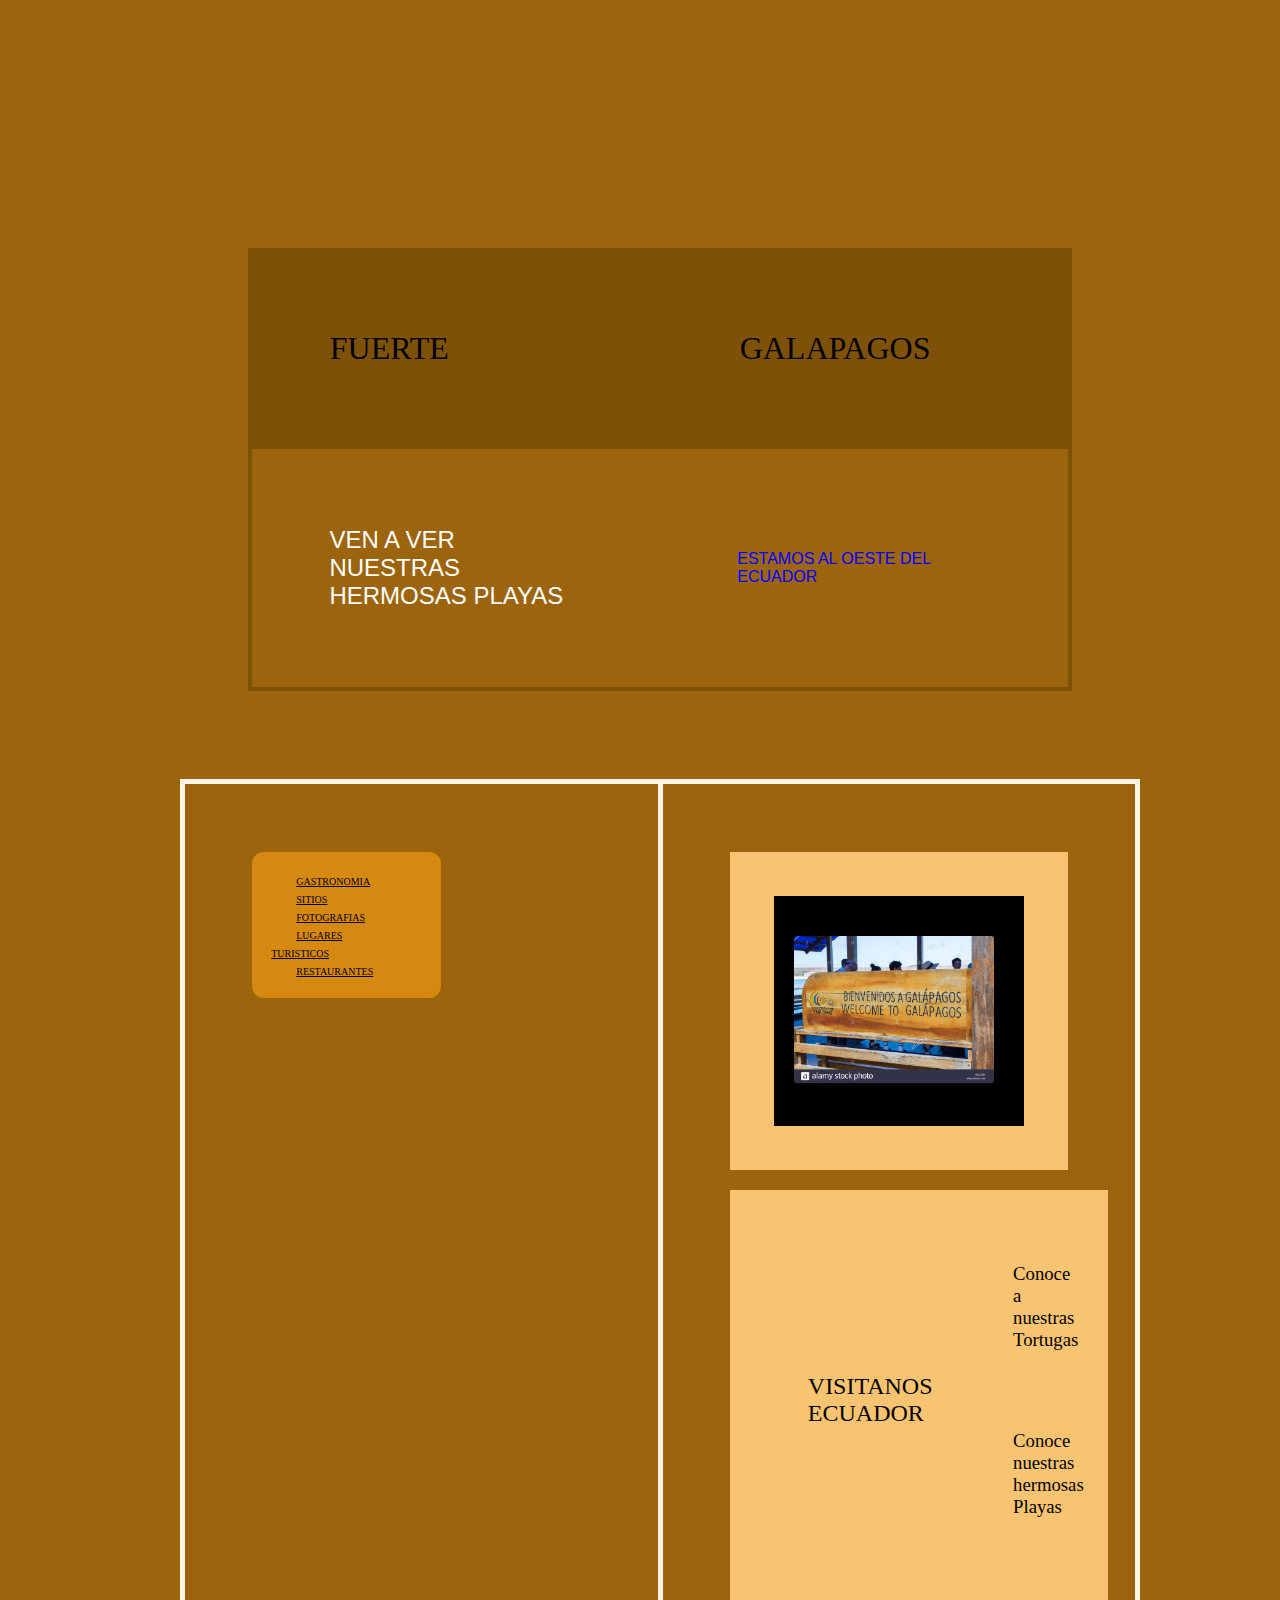
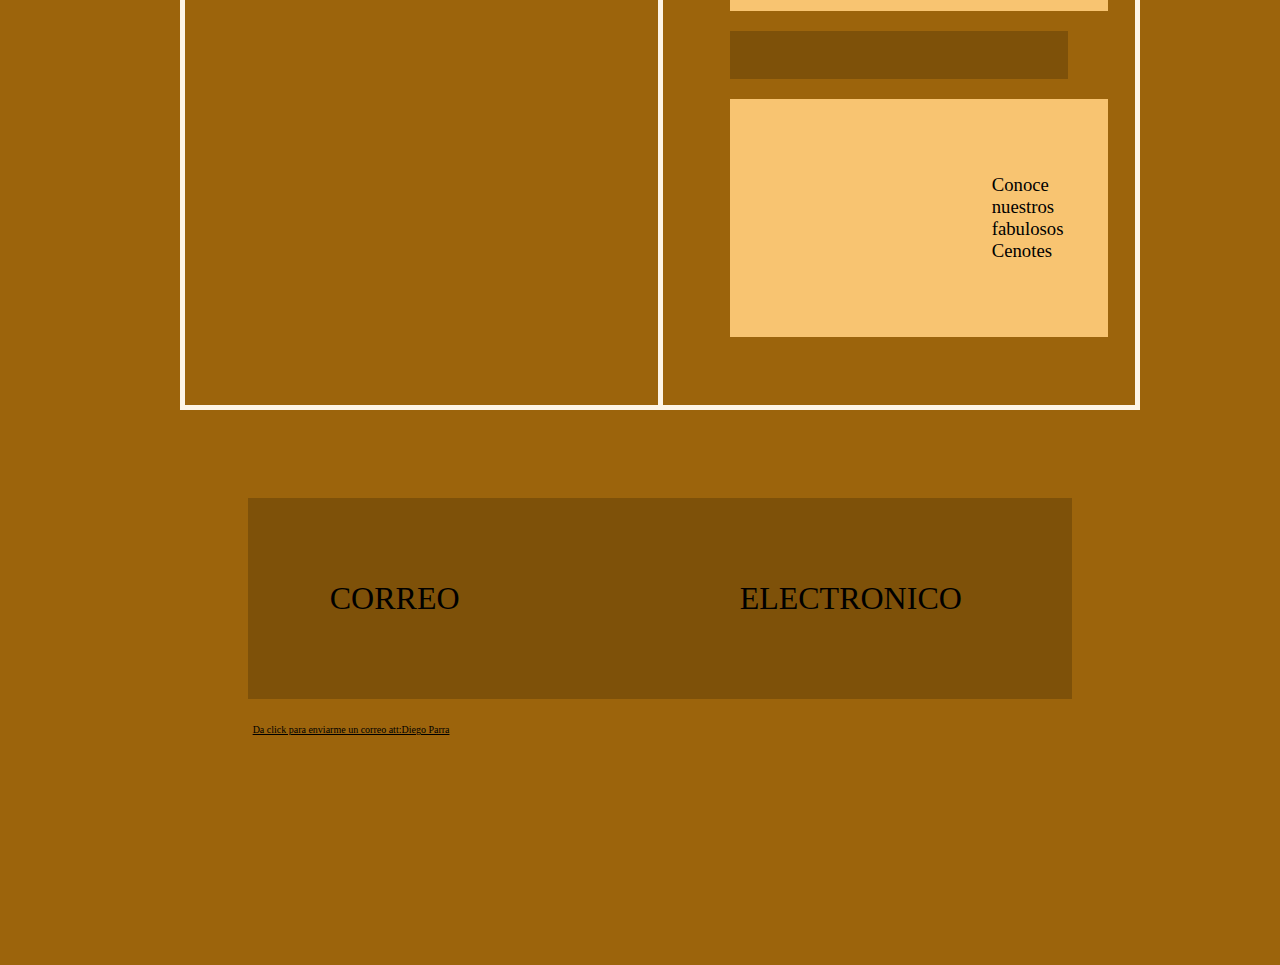
<file: index.html>
<!DOCTYPE html>
<html lang="">
<head>
   
  <meta charset="utf-8">
  <meta name="viewport" content="width=device-width, initial-scale=1.0">
  <title>PAGINA PRINCIPAL</title>
  <link href="css/estilo1.css" rel="stylesheet">
  <link rel="stylesheet" href="css/estiloGeneral.css">
</head>

<body>
<header >
   <table id="tblTitulo">
     <tr>
      <td id="columnaTitulo1">
       <h1 id="TituloGeneral"> FUERTE </h1>
      </td> 
      <td id="columnaTitulo2">
       <h1> GALAPAGOS </h1>
      </td>
     </tr> 
     <tr>
         <td><h2 id="segundoTitulo">VEN A VER NUESTRAS HERMOSAS PLAYAS</h2></td>
         <td><h4 id="tercerTitulo">ESTAMOS AL OESTE DEL ECUADOR</h4></td>    
     </tr>
   </table>
</header>
    
<table id="tbl1">
    <tr>
      <td id="columna1">
        <nav> 
            <a id="menuGastronomia" href="Gastronomia.html" >GASTRONOMIA</a>
            <a id="menuSitios" href="Sitios.html" >SITIOS</a>
            <a id="menuFotografias" href="Fotografias.html" >FOTOGRAFIAS</a>
            <a id="menuLugares" href="Lugares.html" >LUGARES TURISTICOS</a>
            <a id="menuRestaurantes" href="Restaurantes.html" >RESTAURANTES</a>
        </nav>
      </td>

    <td id="columna2">
        <table >
           <tr>
              <section id="section1">
                <div>
                    <img class="img1" src="images/Galapagos.jpg" " /img> 
                </div>
                <td id="columna2_1">
                  <article>
                    <h2> VISITANOS ECUADOR</h2>
                  </article>
                </td>    
                <td id="columna2_2">
                  <table>
                    <tr>
                       <aside><h3>Conoce a nuestras Tortugas</h3></aside>
                    </tr>
                    <tr>
                       <aside><h3>Conoce nuestras hermosas Playas</h3></aside>
                    </tr>
                  </table>
                </td>         
               </section>
            </tr>
        </table>
            
        <table>
           <tr>
             <section id="section2">
               <td id="columna3_1">  
                  <h1>  </h1>
               </td>
                             
               <td id="columna3_2">
                <aside>
                   <h3>Conoce nuestros fabulosos Cenotes</h3>
                </aside>
               </td>
             </section>
           </tr>                 
        </table>

      </td>
     </tr>
  </table>

  <footer>
      <table id="tblFooter">
          <tr>
            <td id="columnaFooter1">
               <h1 id="TituloFooter"> CORREO </h1>
            </td> 
            <td id="columnaFooter2">
               <h1> ELECTRONICO</h1>
            </td>
          </tr>  
      </table>
    <a href="mailto:dparras@est.ups.edu.ec">
        Da click para enviarme un correo att:Diego Parra
    </a>
</footer>
</body>

</html>
</file>
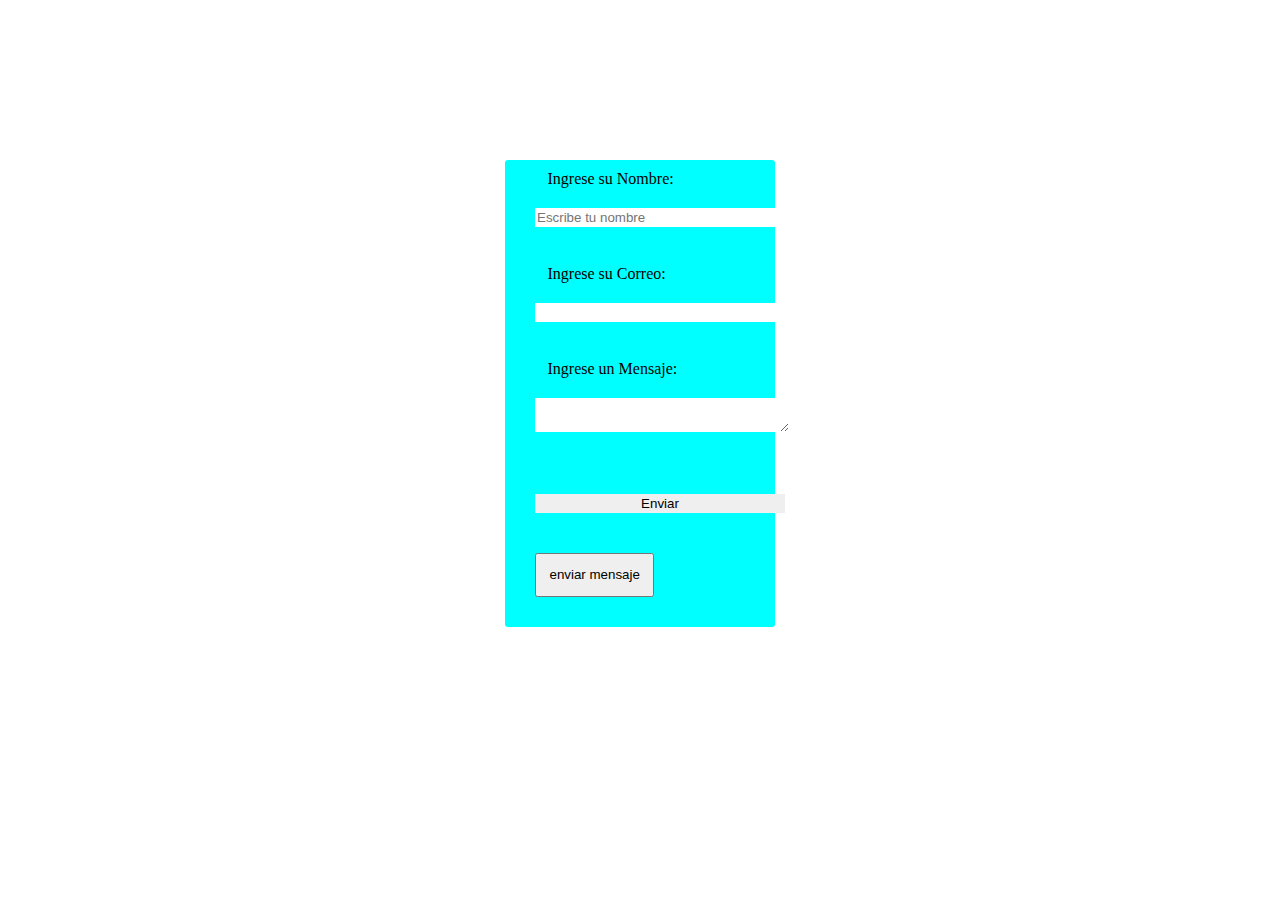
<file: formularios.html>
<!DOCTYPE html>
<html lang="">
  <head>
    <meta charset="utf-8">
    <meta name="viewport" content="width=device-width, initial-scale=1.0">
    <title> Formularios </title>
    <link href="css/formestilos.css" rel="stylesheet">
    <link rel="stylesheet" href="css/estiloGeneral.css">
  </head>
    
  <body>
    <form>
 
       <label for="nombre"> Ingrese su Nombre:</label>
       <input type="text" placeholder="Escribe tu nombre" id="nombre">
       <br> </br>
       
       <label for="email"> Ingrese su Correo:</label> 
       <input type="email" id="email">
       <br></br> 
       
       <label for="msg"> Ingrese un Mensaje:</label> 
       <textarea id="msg"></textarea>
       <br></br>

       <input type="submit" value="Enviar">
       <button>enviar mensaje</button>
    </form>
  </body>
</html>
</file>
<file: css/estilo1.css>
/** Estilo 1: Para 2 columnas **/
* {
    margin: 5px;
    padding: 5px;
}


body{ 
    color: white;
    background-color: #9c640c; 
}

img{
    border-radius: 8px;
    padding: 5px;
    width: 200px;
    height: 200px;
    margin-left: auto;
    margin-right: auto;
}

.img1{
    max-width: 100%;
    height: 100%;
}

h1{
    color: black;
    font-weight: normal;
    font-family: 'Times New Roman', Times, serif;
}

h2, h3{
    color: black;
    font-weight: normal;
    font-family: 'Times New Roman', Times, serif;
}

#segundoTitulo{
    color: white;
    font-family: 'Lucida Sans', 'Lucida Sans Regular', 'Lucida Grande', 'Lucida Sans Unicode', Geneva, Verdana, sans-serif;
}

#tercerTitulo{
    color: blue;
    font-family: 'Franklin Gothic Medium', 'Arial Narrow', Arial, sans-serif;
}

h4{
    color: black;
    font-weight: normal;
    font-family: 'Times New Roman', Times, serif;
}

div{
    background-color: #f8c471;
    color: white;
}

nav{
    background-color: #d68910;
    font-style: italic;
    color: gray;
    width: 40%;
    height: 100%;
    border-radius: 12px;
}

#tblTitulo{
    border: #7e5109 4px solid;
    border-collapse: collapse;
    align-content: center;
    width: 100%;  
}

#tbl1{
    border: yellow 4px solid;
    border-collapse: collapse;
    align-content: center;
    width: 100%;
}

#columna1{
    border: #fef5e7 5px solid;
    align-content: flex-start;
    width: 50%;
    height: 100%;
}

#columna2{
    border: #fef5e7 5px solid;
    align-content: space-around;
    width: 100%;
    height: auto;
}

#tblFooter{
    border: grey 4px solid;
    border-collapse: collapse;
    align-content: center;
    width: 100%;    
}

a{
    color: black;
    font-style: normal;
    padding: 5px;
}

a:hover{
    font-family: Verdana, Geneva, Tahoma, sans-serif;
    font-size: 34px;
}

article{
    animation: alternate;
    align-content: stretch;
}

td{
    color: #f8c471;
}

#TituloGeneral{
    background-color: #7e5109;
    font-family: 'Times New Roman', Times, serif;
    width: 100%;
    height: auto;  
}

#TituloFooter{
    background-color: #7e5109;
    font-family: 'Times New Roman', Times, serif;
    width: 100%;
    height: auto;     
}

#columna2_1{
    border: #f8c471 5px solid;
    background-color: #f8c471;
    width: 50%;
    height: auto;
}

#columna2_2{
    background-color: #f8c471;
    border:#f8c471 5px solid;
    color: white;
    width: 100%;
    height: auto;
}

#columna3_1{
    border: #f8c471 5px solid;
    background-color: #f8c471;
    width: 50%;
    height: auto;
}

#columna3_2{
    background-color: #f8c471;
    border:#f8c471 5px solid;
    color: white;
    width: 100%;
    height: auto;
}

#section1{
    background-color: #f8c471;
    border: #f8c471 5px solid;
}

#section2{
    background-color: #7e5109;
    border: #7e5109 5px solid;
}

#columnaTitulo1{
    background-color: #7e5109;
    border: #7e5109 5px solid;
    width: 50%;
    height: auto;   
}

#columnaTitulo2{
    background-color: #7e5109;
    border: #7e5109 5px solid;
    width: 100%;
    height: auto;   
}

#columnaFooter1{
    background-color: #7e5109;
    border: #7e5109 5px solid;
    width: 50%;
    height: auto;   
}

#columnaFooter2{
    background-color: #7e5109;
    border: #7e5109 5px solid;
    width: 100%;
    height: auto;   
}
</file>
<file: css/estiloGeneral.css>
*{
    padding: 5%;
    margin: 20px;
}

a{
    align-content: flex-start;
    font-family: 'Times New Roman', Times, serif;
    font-size: 10px;
}

h1, h2, h3, h4, h5, h5{
    align-content: center;
    font-family: 'Times New Roman', Times, serif;
}

li{
    list-style-type: georgian;
}

div{
    background-color: black;
}

table{
    border: #7e5109 4px solid;
    border-collapse: collapse;
    align-content: center;
    width: 100%; 
}

img{
    border-radius: 8px;
    padding: 5px;
    width: 200px;
    height: 200px;
    margin-left: auto;
    margin-right: auto;
}
</file>
<file: css/formestilos.css>
/** Estilo: Para los Formularios **/

form{
    background-color: aqua;
    border-radius: 3px;
    padding: 10px;
    margin: 0 auto;
    width: 250px;
}


input, textarea{ 
    border: 2px;
    padding: 2px;
    width: 250px;
    
}
</file>
